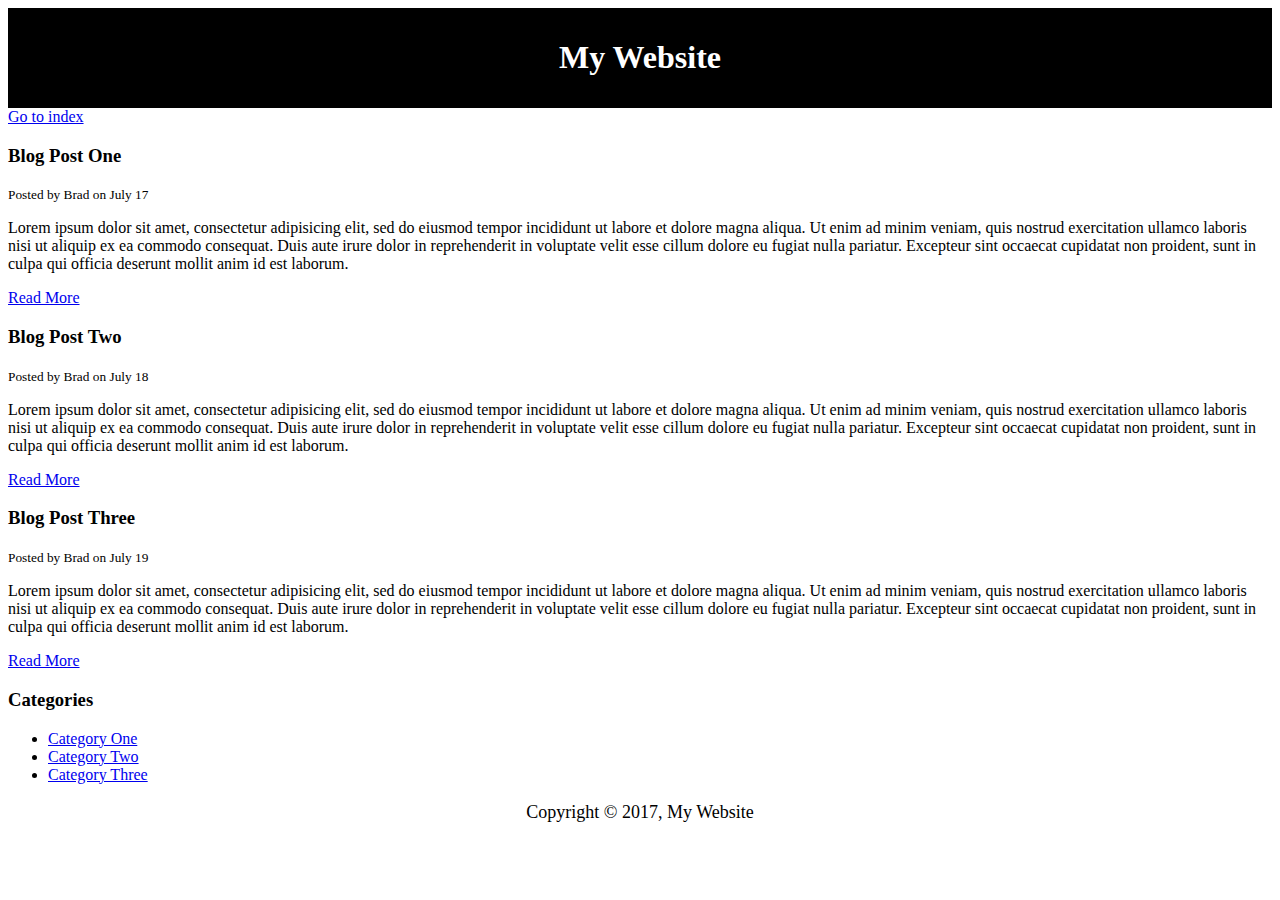
<file: HTML/Blog.html>
<!DOCTYPE html>
<html>
  <head>
    <title>My Blog</title>
    <meta name="description" content="Awesome blog by Traversy Media">
    <meta name="keywords" content="Web Design Blog, Web Dev Blog, Traversy Media">
    <style type="text/css">
      #main-header{
        text-align:center;
        background-color:black;
        color:white;
        padding:10px;
      }
      #main-footer{
        text-align:center;
        font-size:18px;
      }

    </style>
  </head>

  <body>
    <header id="main-header">
      <h1>My Website</h1>
    </header>

    <a href="index.html">Go to index</a>

    <section>
      <article class="post">
        <h3>Blog Post One</h3>
        <small>Posted by Brad on July 17</small>
        <p>Lorem ipsum dolor sit amet, consectetur adipisicing elit, sed do eiusmod tempor incididunt ut labore et dolore magna aliqua. Ut enim ad minim veniam, quis nostrud exercitation ullamco laboris nisi ut aliquip ex ea commodo consequat. Duis aute irure dolor in reprehenderit in voluptate velit esse cillum dolore eu fugiat nulla pariatur. Excepteur sint occaecat cupidatat non proident, sunt in culpa qui officia deserunt mollit anim id est laborum.</p>
        <a href="post.html">Read More</a>
      </article>

      <article class="post">
        <h3>Blog Post Two</h3>
        <small>Posted by Brad on July 18</small>
        <p>Lorem ipsum dolor sit amet, consectetur adipisicing elit, sed do eiusmod tempor incididunt ut labore et dolore magna aliqua. Ut enim ad minim veniam, quis nostrud exercitation ullamco laboris nisi ut aliquip ex ea commodo consequat. Duis aute irure dolor in reprehenderit in voluptate velit esse cillum dolore eu fugiat nulla pariatur. Excepteur sint occaecat cupidatat non proident, sunt in culpa qui officia deserunt mollit anim id est laborum.</p>
        <a href="post.html">Read More</a>
      </article>

      <article class="post">
        <h3>Blog Post Three</h3>
        <small>Posted by Brad on July 19</small>
        <p>Lorem ipsum dolor sit amet, consectetur adipisicing elit, sed do eiusmod tempor incididunt ut labore et dolore magna aliqua. Ut enim ad minim veniam, quis nostrud exercitation ullamco laboris nisi ut aliquip ex ea commodo consequat. Duis aute irure dolor in reprehenderit in voluptate velit esse cillum dolore eu fugiat nulla pariatur. Excepteur sint occaecat cupidatat non proident, sunt in culpa qui officia deserunt mollit anim id est laborum.</p>
        <a href="post.html">Read More</a>
      </article>
    </section>

    <aside class="">
      <h3>Categories</h3>
      <nav>
        <ul>
          <li><a href="#">Category One</a></li>
          <li><a href="#">Category Two</a></li>
          <li><a href="#">Category Three</a></li>
        </ul>
      </nav>
    </aside>

    <footer id="main-footer">
      <p>Copyright &copy; 2017, My Website</p>
    </footer>
  </body>
</html>
</file>
